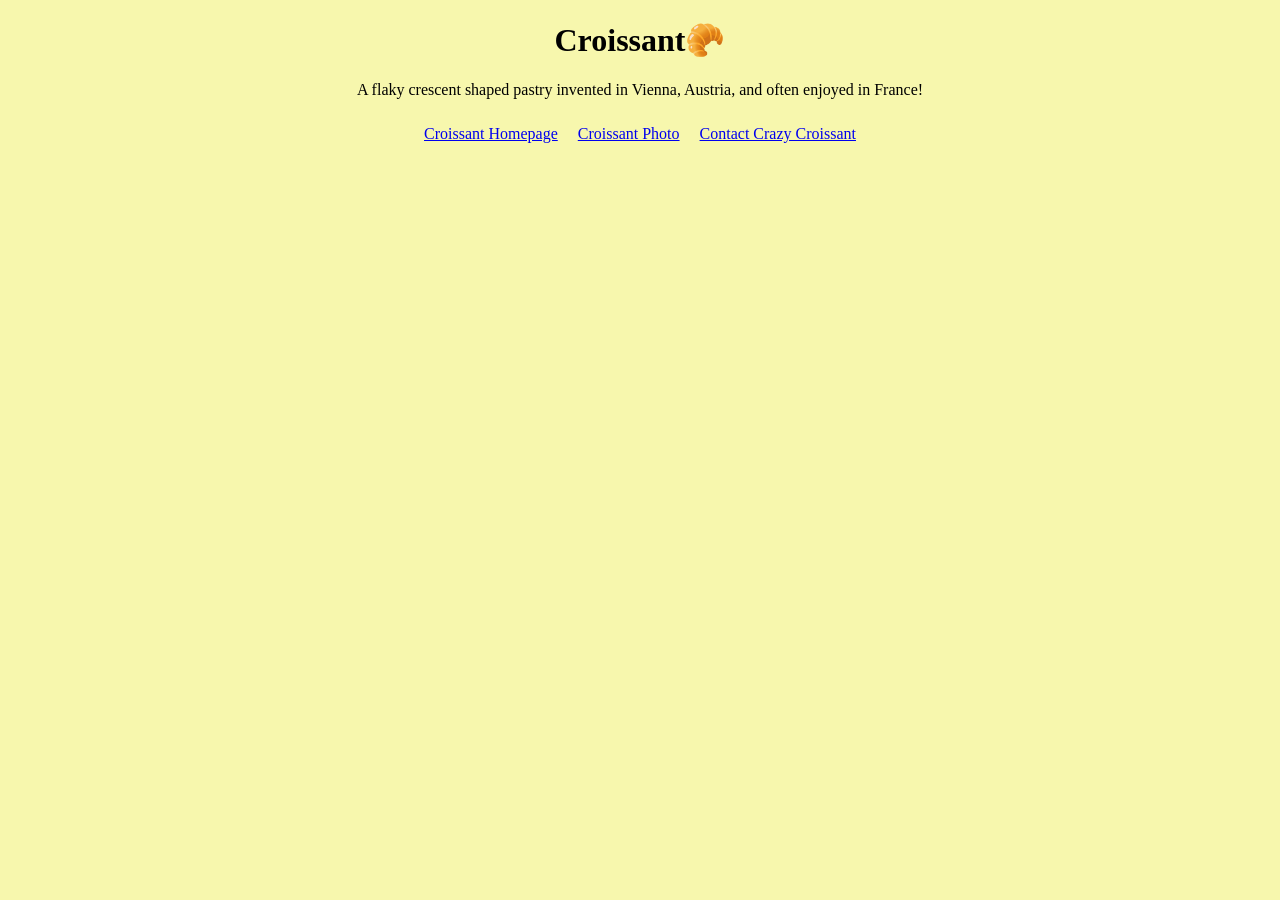
<file: index.html>
<!doctype html>
<html lang="en">
  <head>
    <meta charset="UTF-8" />
    <meta name="viewport" content="width=device-width, initial-scale=1.0" />
    <meta
      name="description"
      content="Crazy croissants: where they come from and how you can get them"
    />
    <title>Homepage for Crazy Croissant</title>
    <link href="/style/style.css" rel="stylesheet" type="text/css" />
  </head>
  <body>
    <h1>Croissant🥐</h1>
    <p>
      A flaky crescent shaped pastry invented in Vienna, Austria, and often
      enjoyed in France!
    </p>
    <div class="links">
      <a href="/index.html" title="home">Croissant Homepage</a>
      <a href="/photo.html" title="photo">Croissant Photo</a>
      <a href="/contact.html" title="contact">Contact Crazy Croissant</a>
    </div>
  </body>
</html>
</file>
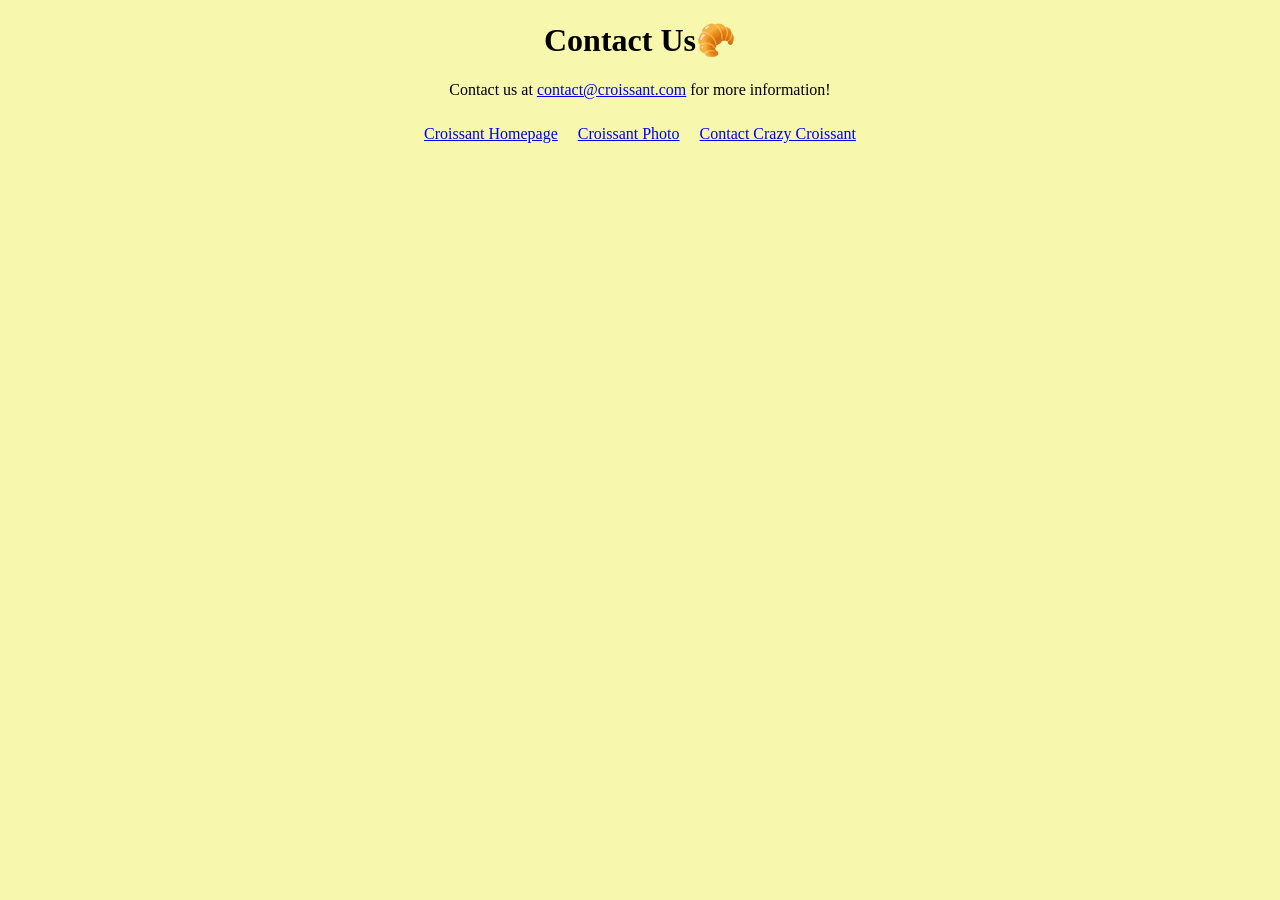
<file: contact.html>
<!doctype html>
<html lang="en">
  <head>
    <meta charset="UTF-8" />
    <meta name="viewport" content="width=device-width, initial-scale=1.0" />
    <title>Contact Crazy Croissant</title>
    <meta
      name="description"
      content="Crazy croissants: How you can find out more about them"
    />
    <link href="/style/style.css" rel="stylesheet" type="text/css" />
  </head>
  <body>
    <h1>Contact Us🥐</h1>
    <p>
      Contact us at
      <a href="mailto: contact@croissant.com">contact@croissant.com</a> for more
      information!
    </p>
    <div class="links">
      <a href="/index.html" title="home">Croissant Homepage</a>
      <a href="/photo.html" title="photo">Croissant Photo</a>
      <a href="/contact.html" title="contact">Contact Crazy Croissant</a>
    </div>
  </body>
</html>
</file>
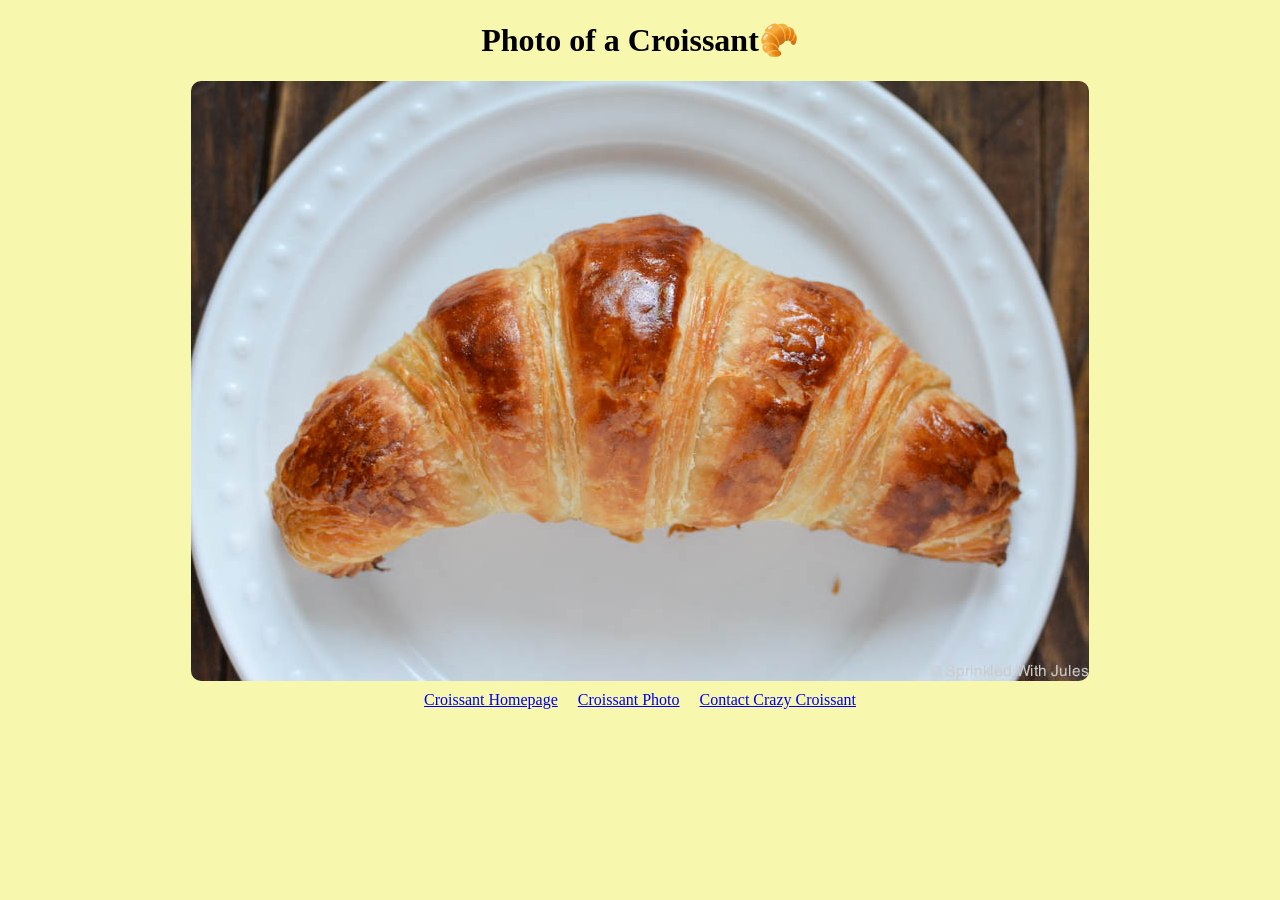
<file: photo.html>
<!doctype html>
<html lang="en">
  <head>
    <meta charset="UTF-8" />
    <meta name="viewport" content="width=device-width, initial-scale=1.0" />
    <meta name="description" content="Crazy croissants: what they look like" />
    <title>Photo of Crazy Croissant</title>
    <link href="/style/style.css" rel="stylesheet" type="text/css" />
  </head>
  <body>
    <h1>Photo of a Croissant🥐</h1>
    <img
      src="/images/croissant.jpg"
      alt="picture of a freshly baked croissant"
    />
    <div class="links">
      <a href="/index.html" title="home">Croissant Homepage</a>
      <a href="/photo.html" title="photo">Croissant Photo</a>
      <a href="/contact.html" title="contact">Contact Crazy Croissant</a>
    </div>
  </body>
</html>
</file>
<file: style/style.css>
body {
  background-color: rgb(247, 247, 173);
}

h1 {
  text-align: center;
}

p {
  text-align: center;
}

img {
  max-width: 80%;
  display: block;
  margin: 0 auto;
  border-radius: 10px;
}

.links {
  display: flex;
  justify-content: center;
}

.links a {
  margin: 10px;
}
</file>
